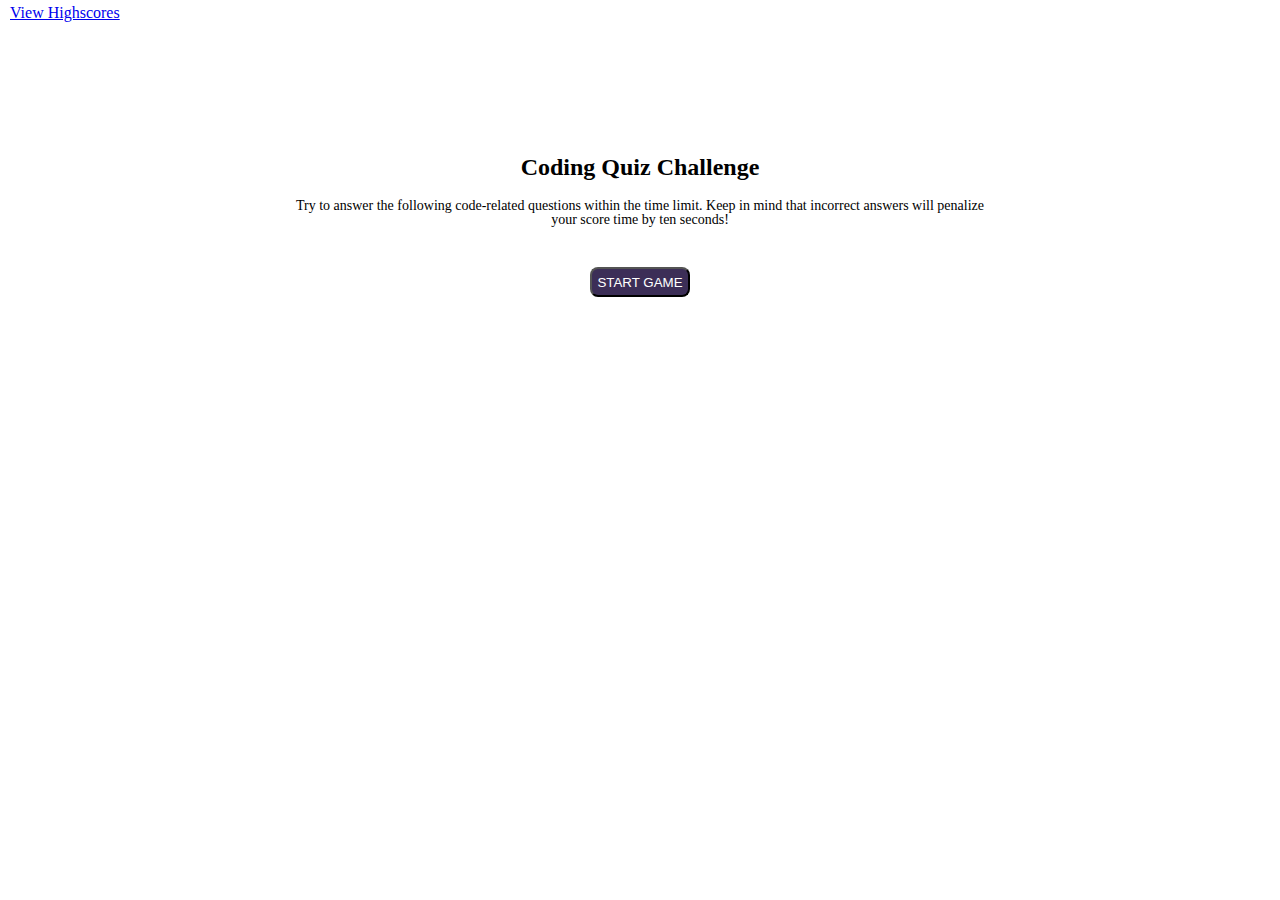
<file: index.html>
<!DOCTYPE html>
<html lang="en">

<head>
    <meta charset="UTF-8" />
    <meta name="viewport" content="width=device-width, initial-scale=1.0"/>
    <link rel="stylesheet" type="text/css" href="./assets/css/reset.css">
    <link rel="stylesheet" type="text/css" href="./assets/css/style.css">
    <title>Coding Quiz!</title>
</head>

<body>
    <header>
        <ul id="headerBar">
            <a href="highscores.html"><h2>View Highscores</h2></a>
            <a><h2 class="hidden" id="timer">Time: x</h2></a>
        </ul>
    </header>

    <main>
        <h1 id="question">Coding Quiz Challenge</h1>

        <p id="subtext">Try to answer the following code-related questions within the time limit. 
            Keep in mind that incorrect answers will penalize your score time by ten seconds!</p>

        <ul class="hidden" id="answers">
            <li class="item"><p>A. Test 1</p><canvas data-number="A" class="buttonCover"></canvas></li>
            <li class="item"><p>A. Test 2</p><canvas data-number="B" class="buttonCover"></canvas></li>
            <li class="item"><p>A. Test 3</p><canvas data-number="C" class="buttonCover"></canvas></li>
            <li class="item"><p>A. Test 4</p><canvas data-number="D" class="buttonCover"></canvas></li>
        </ul>

        <form class="hidden" id="nameInput">
            <label>Enter initials: </label>
            <input type:"text" id="nameEntry">
            <button id="submitBtn"><p>Submit</p><canvas class="buttonCover"></canvas></button>
        </form>

        <h2 class="hidden" id="result">Test</h2>
        <button id="startBtn"><p>START GAME</p><canvas class="buttonCover"></canvas></button>
    </main>

    <script src="./assets/scripts/main.js"></script>
</body>

</html>
</file>
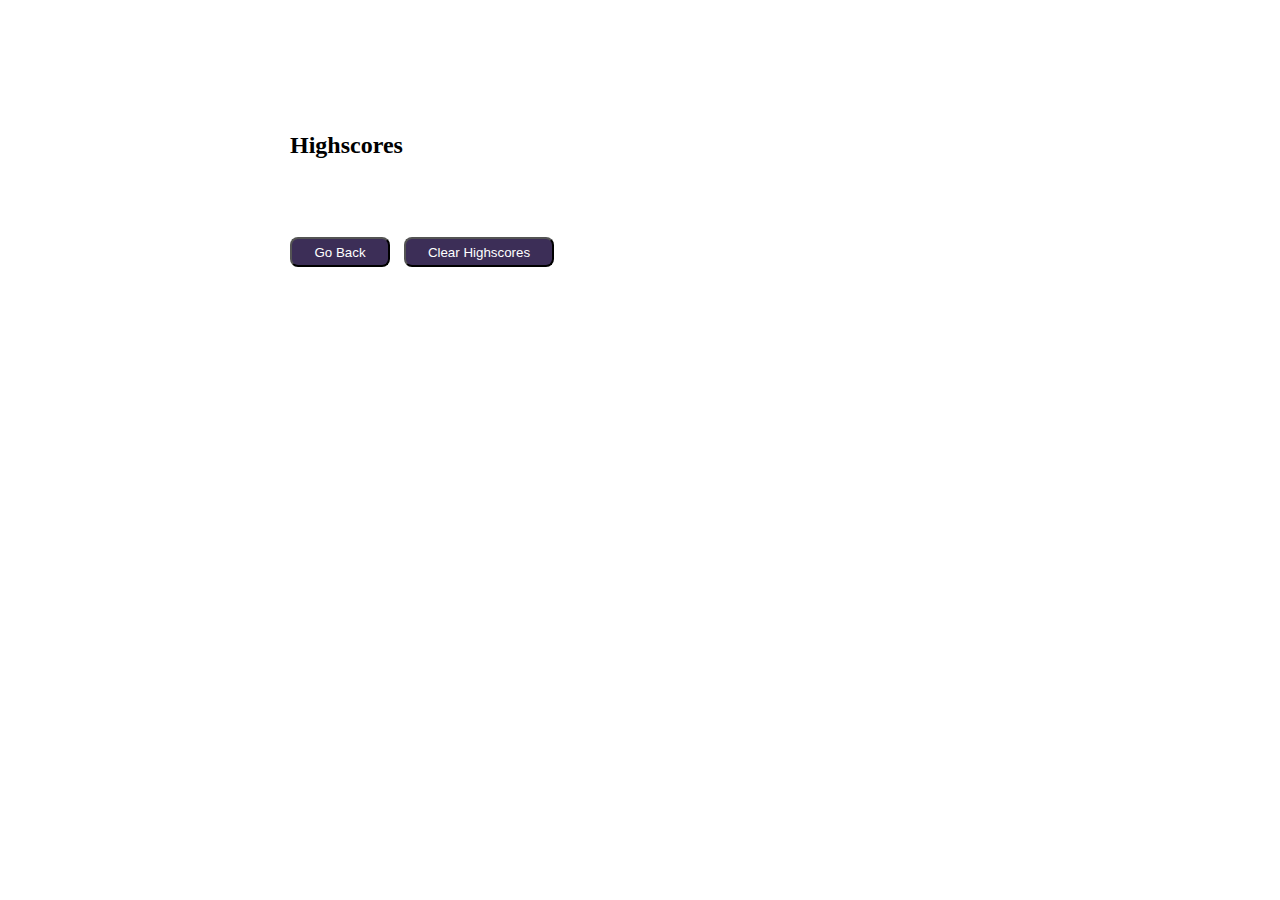
<file: highscores.html>
<!DOCTYPE html>
<html lang="en">

<head>
    <meta charset="UTF-8" />
    <meta name="viewport" content="width=device-width, initial-scale=1.0"/>
    <link rel="stylesheet" type="text/css" href="./assets/css/reset.css">
    <link rel="stylesheet" type="text/css" href="./assets/css/style.css">
    <title>High Scores</title>
</head>

<body>
    <main>
        <h1 class="setLeft" id="question">Highscores</h1>

        <ul id="answers">
        </ul>

        <div id="hsButtons">
            <button id="returnBtn"><p>Go Back</p><canvas class="buttonCover"></canvas></button>
            <button id="clearHSBtn"><p>Clear Highscores</p><canvas class="buttonCover"></canvas></button>
        </div>
    </main>

    <script src="./assets/scripts/hs.js"></script>
</body>

</html>
</file>
<file: assets/css/style.css>
* {
    margin: 0;
    padding: 0;
}

main {
    display: flex;
    position: relative;
    flex-direction: column;
    justify-content: center;
    align-items: center;
    margin: auto;
    width: 700px;
    height: 400px;
}

button {
    background-color: #3C2E57;
    position: relative;
    color: #FFF;
    border-radius: 8px;
    padding: 2px, 10px;
    margin-top: 40px;
    width: 100px;
    height: 30px;
}

.buttonCover {
    position: absolute;
    height: 100%;
    width: 100%;
    border-radius: 8px;
    top:0;
    left:0;
    background-color: rgba(255, 255, 255, 0.0);
}

.buttonCover:hover {
    background-color:rgba(255, 255, 255, 0.2);
    transition: background-color 0.2s ease-in;
    position: absolute;
    object-fit: cover;
}

.hidden {
    display: none;
}

#hsButtons {
    width: 100%;
    left:0;
}

#clearHSBtn {
    width: 150px;
    margin-left: 10px;
}

#headerBar {
    display: flex;
    justify-content: space-between;
    list-style-type: none;
    margin: 5px 10px;
}

#answers {
    left: 0;
    width: 100%;
    margin-top: 20px;
}

#answers li{
    position: relative;
    background-color: #3C2E57;
    color: #FFF;
    border-radius: 8px;
    border: black solid 2px;
    width: 160px;
    height: 20px;
    padding-left: 5px;
    padding-top: 2px;
    margin-bottom: 5px;
}

li p {
    padding-top: 1px;
}

#question {
    width: 100%;
    font-weight: bolder;
    font-size: 24px;
    margin-bottom: 20px;
}

#subtext {
    font-weight: normal;
    font-size: 14px;
    width: 100%;
}

#nameInput {
    position: absolute;
    padding-bottom: 40px;
    margin-top: 20px;
    width: 100%;
    left: 0;
    bottom: 0;
}

#nameInput label {
    font-weight: bold;
    font-size: 14px;
}

#result {
    width: 100%;
    position: absolute;
    bottom: 0;
    left: 0;
    color: #808080;
    border-width: 5px;
    border-top: solid;
    text-align: left;
    font-style: italic;
    font-size: 24px;
}

#timer {
    font-weight: bold;
}
</file>
